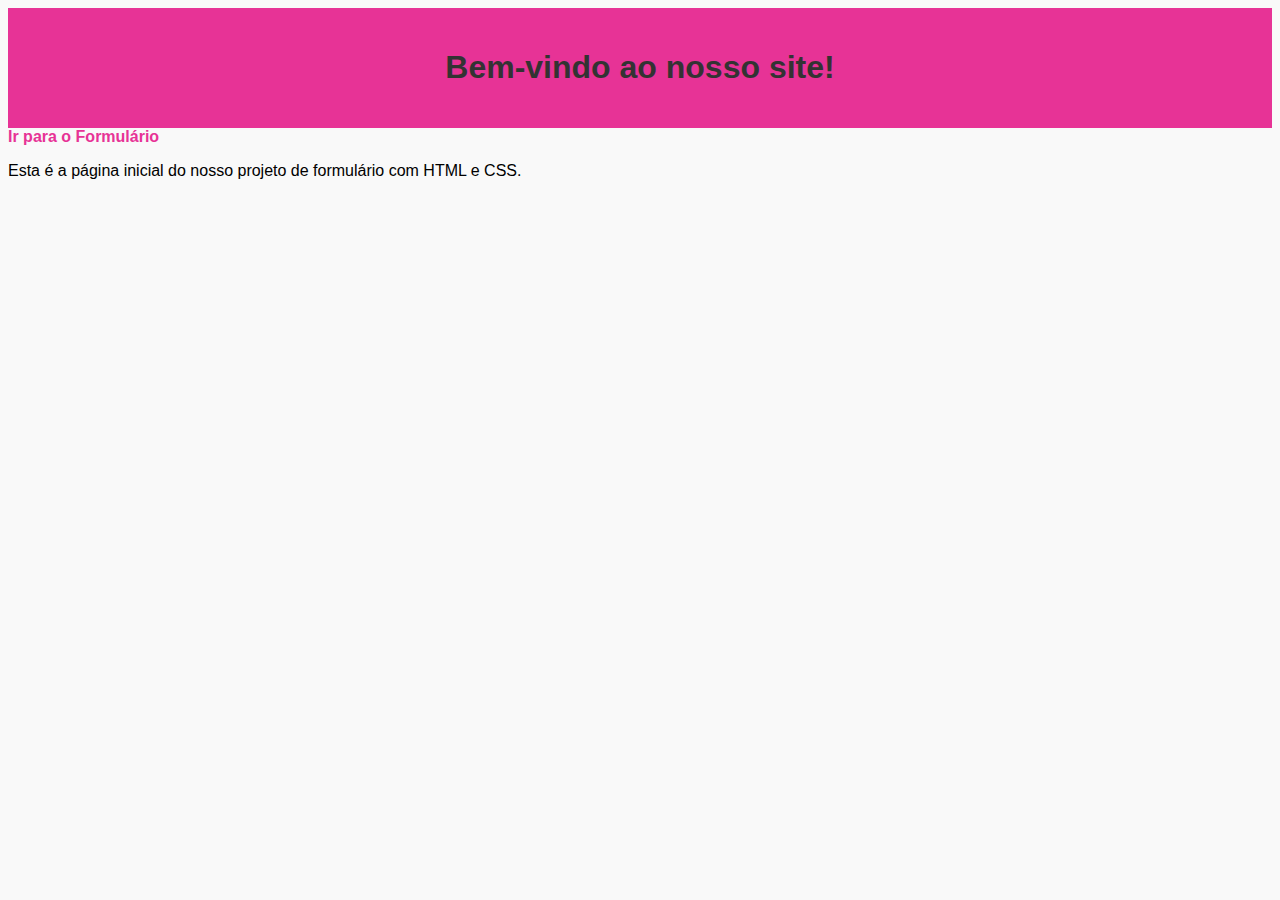
<file: index.html>
<!DOCTYPE html>
<html lang="pt-BR">
<head>
    <meta charset="UTF-8">
    <title>Página Inicial</title>
    <link rel="stylesheet" href="style.css">
</head>
<body>
    <header>
        <h1>Bem-vindo ao nosso site!</h1>
    </header>

    <nav>
        <a href="formulario.html">Ir para o Formulário</a>
    </nav>

    <main>
        <p>Esta é a página inicial do nosso projeto de formulário com HTML e CSS.</p>
    </main>
</body>
</html>
</file>
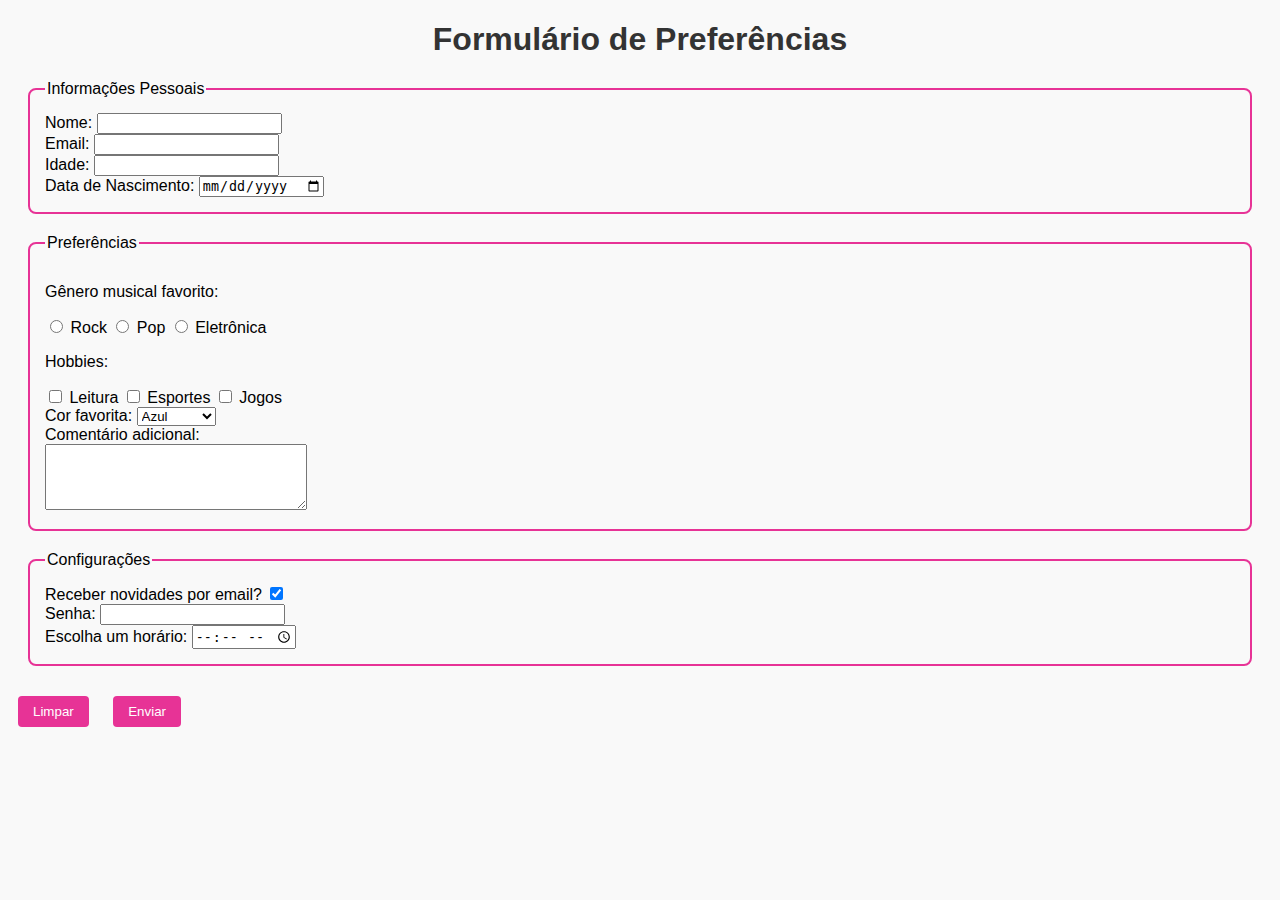
<file: formulario.html>
<!DOCTYPE html>
<html lang="pt-BR">
<head>
    <meta charset="UTF-8">
    <title>Formulário de Pesquisa</title>
    <link rel="stylesheet" href="style.css">
</head>
<body>
    <h1>Formulário de Preferências</h1>

    <form action="#" method="post">
        <fieldset>
            <legend>Informações Pessoais</legend>
            <label>Nome: <input type="text" name="nome" required></label><br>
            <label>Email: <input type="email" name="email" required></label><br>
            <label>Idade: <input type="number" name="idade"></label><br>
            <label>Data de Nascimento: <input type="date" name="data_nascimento"></label><br>
        </fieldset>

        <fieldset>
            <legend>Preferências</legend>
            <p>Gênero musical favorito:</p>
            <label><input type="radio" name="musica" value="rock" required> Rock</label>
            <label><input type="radio" name="musica" value="pop"> Pop</label>
            <label><input type="radio" name="musica" value="eletronica"> Eletrônica</label><br>

            <p>Hobbies:</p>
            <label><input type="checkbox" name="hobbies" value="leitura" required> Leitura</label>
            <label><input type="checkbox" name="hobbies" value="esportes"> Esportes</label>
            <label><input type="checkbox" name="hobbies" value="jogos"> Jogos</label><br>

            <label>Cor favorita:
                <select name="cor">
                    <option value="azul">Azul</option>
                    <option value="vermelho">Vermelho</option>
                    <option value="verde">Verde</option>
                </select>
            </label><br>

            <label>Comentário adicional:<br>
                <textarea name="comentario" rows="4" cols="30"></textarea>
            </label>
        </fieldset>

        <fieldset>
            <legend>Configurações</legend>
            <label>Receber novidades por email? 
                <input type="checkbox" name="newsletter" checked>
            </label><br>
            <label>Senha:
                <input type="password" name="senha" required>
            </label><br>
            <label>Escolha um horário:
                <input type="time" name="horario">
            </label><br>
        </fieldset>

        <input type="reset" value="Limpar">
        <input type="submit" value="Enviar">
    </form>

</body>
</html>
</file>
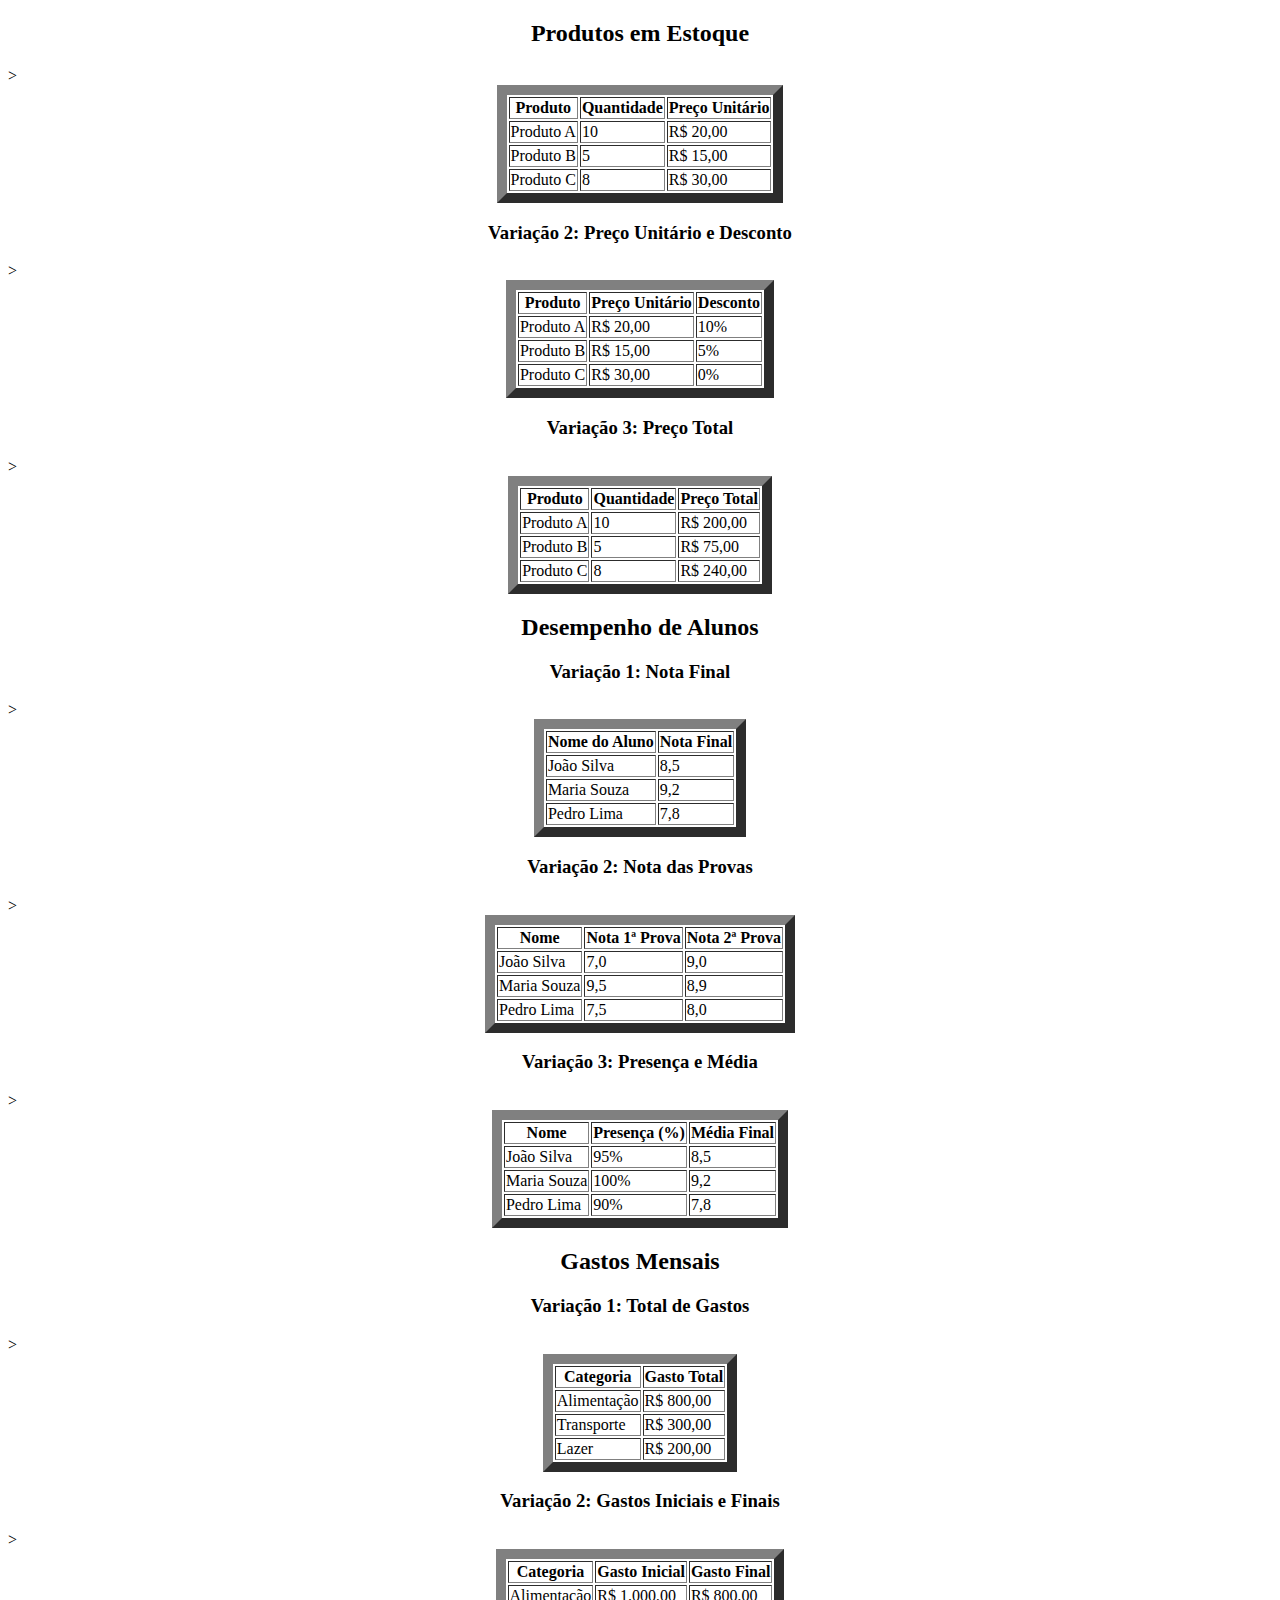
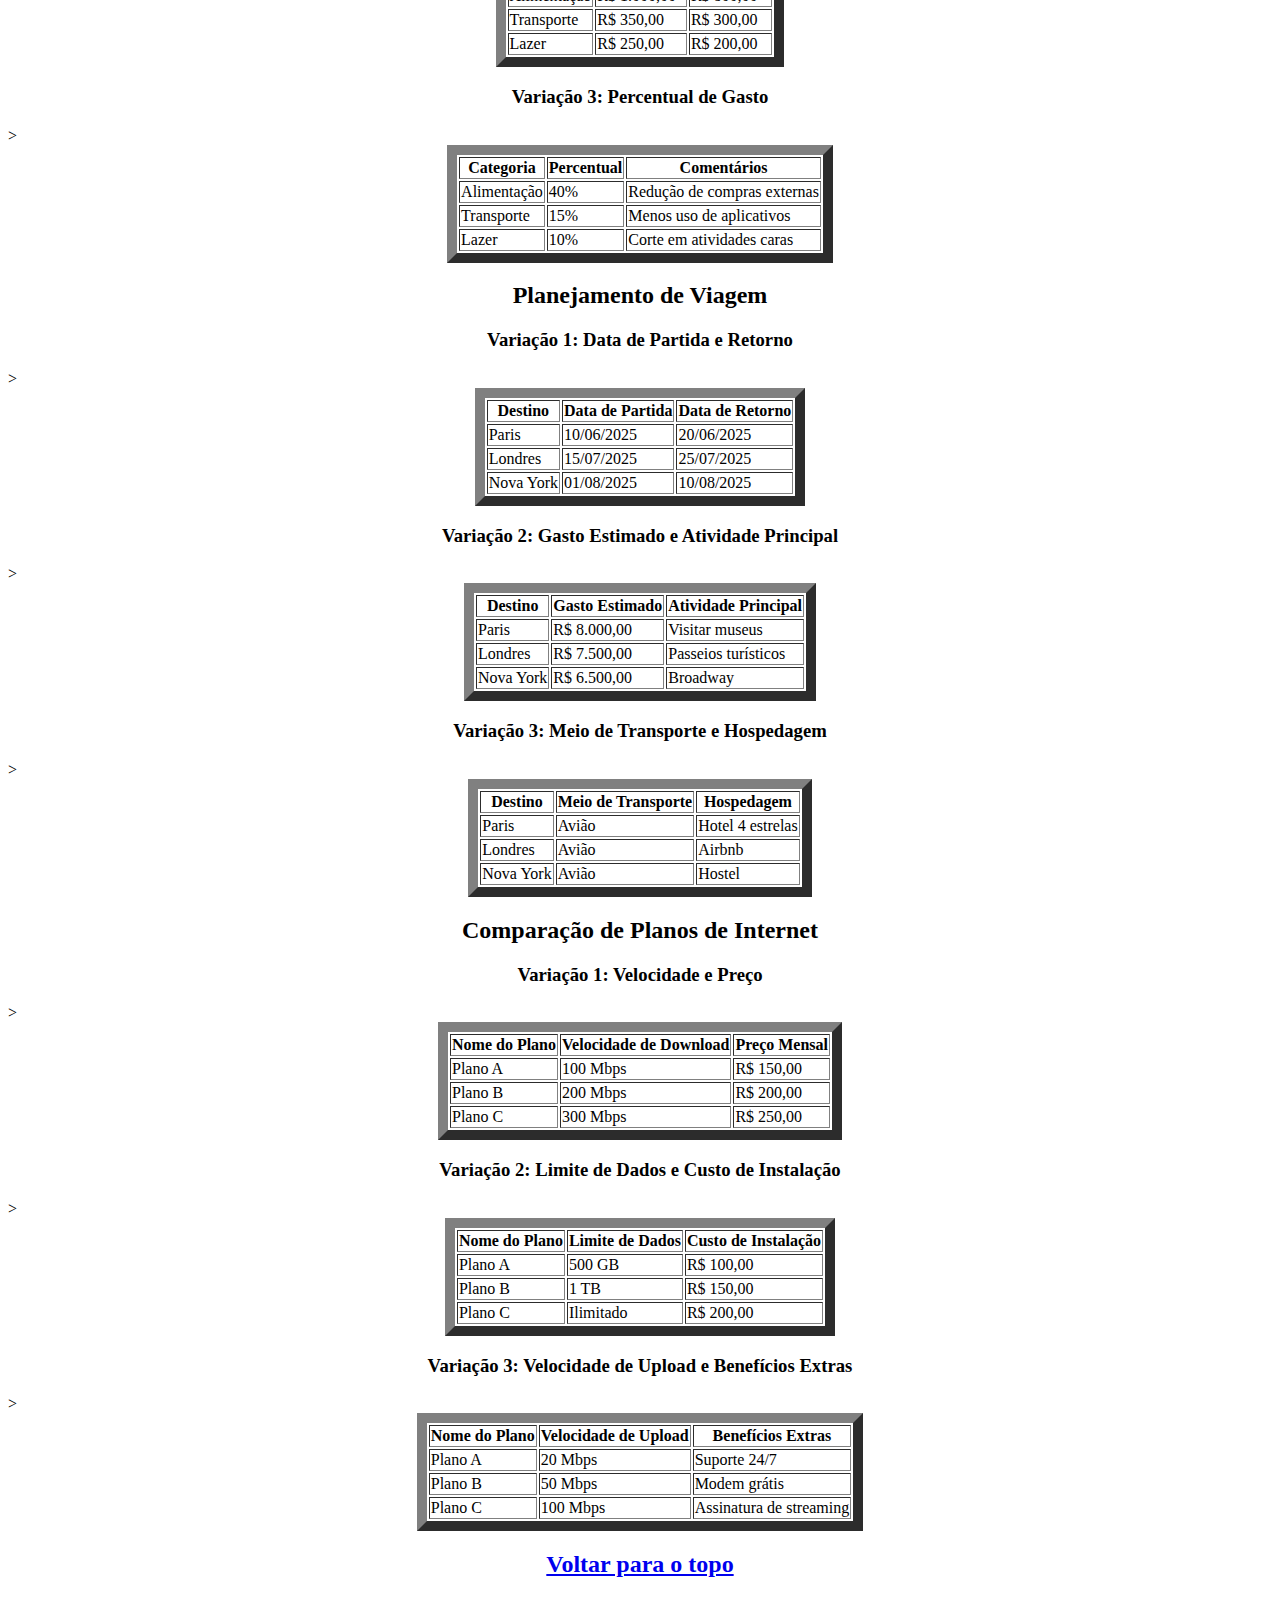
<file: tabela.html>
<!DOCTYPE html>
<html lang="pt-br">
<head>
    <meta charset="UTF-8">
    <meta name="viewport" content="width=device-width, initial-scale=1.0">
    <title>Tabelas</title>
    <style>
        h1, h2, h3 {
            text-align: center; }
        p {
            text-align: justify;
            line-height: 1.6;}
        .code {
            background-color: #e4e4e4;
            padding: 10px;
            border-radius: 5px;
            margin: 20px 0; }
    </style>
</head>
<body>
    <h2>Produtos em Estoque</h2>
    <table border="10"
    tr align="center">>
        <tr>
            <th>Produto</th>
            <th>Quantidade</th>
            <th>Preço Unitário</th>
        </tr>
        <tr>
            <td>Produto A</td>
            <td>10</td>
            <td>R$ 20,00</td>
        </tr>
        <tr>
            <td>Produto B</td>
            <td>5</td>
            <td>R$ 15,00</td>
        </tr>
        <tr>
            <td>Produto C</td>
            <td>8</td>
            <td>R$ 30,00</td>
        </tr>
    </table>

    <h3>Variação 2: Preço Unitário e Desconto</h3>
    <table border="10"
    tr align="center">>
        <tr>
            <th>Produto</th>
            <th>Preço Unitário</th>
            <th>Desconto</th>
        </tr>
        <tr>
            <td>Produto A</td>
            <td>R$ 20,00</td>
            <td>10%</td>
        </tr>
        <tr>
            <td>Produto B</td>
            <td>R$ 15,00</td>
            <td>5%</td>
        </tr>
        <tr>
            <td>Produto C</td>
            <td>R$ 30,00</td>
            <td>0%</td>
        </tr>
    </table>

    <h3>Variação 3: Preço Total</h3>
    <table border="10"
    tr align="center">>
        <tr>
            <th>Produto</th>
            <th>Quantidade</th>
            <th>Preço Total</th>
        </tr>
        <tr>
            <td>Produto A</td>
            <td>10</td>
            <td>R$ 200,00</td>
        </tr>
        <tr>
            <td>Produto B</td>
            <td>5</td>
            <td>R$ 75,00</td>
        </tr>
        <tr>
            <td>Produto C</td>
            <td>8</td>
            <td>R$ 240,00</td>
        </tr>
    </table>

    <h2>Desempenho de Alunos</h2>
    <h3>Variação 1: Nota Final</h3>
    <table border="10"
    tr align="center">>
        <tr>
            <th>Nome do Aluno</th>
            <th>Nota Final</th>
        </tr>
        <tr>
            <td>João Silva</td>
            <td>8,5</td>
        </tr>
        <tr>
            <td>Maria Souza</td>
            <td>9,2</td>
        </tr>
        <tr>
            <td>Pedro Lima</td>
            <td>7,8</td>
        </tr>
    </table>

    <h3>Variação 2: Nota das Provas</h3>
    <table border="10"
    tr align="center">>
        <tr>
            <th>Nome</th>
            <th>Nota 1ª Prova</th>
            <th>Nota 2ª Prova</th>
        </tr>
        <tr>
            <td>João Silva</td>
            <td>7,0</td>
            <td>9,0</td>
        </tr>
        <tr>
            <td>Maria Souza</td>
            <td>9,5</td>
            <td>8,9</td>
        </tr>
        <tr>
            <td>Pedro Lima</td>
            <td>7,5</td>
            <td>8,0</td>
        </tr>
    </table>

    <h3>Variação 3: Presença e Média</h3>
    <table border="10"
    tr align="center">>
        <tr>
            <th>Nome</th>
            <th>Presença (%)</th>
            <th>Média Final</th>
        </tr>
        <tr>
            <td>João Silva</td>
            <td>95%</td>
            <td>8,5</td>
        </tr>
        <tr>
            <td>Maria Souza</td>
            <td>100%</td>
            <td>9,2</td>
        </tr>
        <tr>
            <td>Pedro Lima</td>
            <td>90%</td>
            <td>7,8</td>
        </tr>
    </table>

    <h2>Gastos Mensais</h2>
    <h3>Variação 1: Total de Gastos</h3>
    <table border="10"
    tr align="center">>
        <tr>
            <th>Categoria</th>
            <th>Gasto Total</th>
        </tr>
        <tr>
            <td>Alimentação</td>
            <td>R$ 800,00</td>
        </tr>
        <tr>
            <td>Transporte</td>
            <td>R$ 300,00</td>
        </tr>
        <tr>
            <td>Lazer</td>
            <td>R$ 200,00</td>
        </tr>
    </table>

    <h3>Variação 2: Gastos Iniciais e Finais</h3>
    <table border="10"
    tr align="center">>
        <tr>
            <th>Categoria</th>
            <th>Gasto Inicial</th>
            <th>Gasto Final</th>
        </tr>
        <tr>
            <td>Alimentação</td>
            <td>R$ 1.000,00</td>
            <td>R$ 800,00</td>
        </tr>
        <tr>
            <td>Transporte</td>
            <td>R$ 350,00</td>
            <td>R$ 300,00</td>
        </tr>
        <tr>
            <td>Lazer</td>
            <td>R$ 250,00</td>
            <td>R$ 200,00</td>
        </tr>
    </table>

    <h3>Variação 3: Percentual de Gasto</h3>
    <table border="10"
    tr align="center">>
        <tr>
            <th>Categoria</th>
            <th>Percentual</th>
            <th>Comentários</th>
        </tr>
        <tr>
            <td>Alimentação</td>
            <td>40%</td>
            <td>Redução de compras externas</td>
        </tr>
        <tr>
            <td>Transporte</td>
            <td>15%</td>
            <td>Menos uso de aplicativos</td>
        </tr>
        <tr>
            <td>Lazer</td>
            <td>10%</td>
            <td>Corte em atividades caras</td>
        </tr>
    </table>

    <h2>Planejamento de Viagem</h2>
    <h3>Variação 1: Data de Partida e Retorno</h3>
    <table border="10"
    tr align="center">>
        <tr>
            <th>Destino</th>
            <th>Data de Partida</th>
            <th>Data de Retorno</th>
        </tr>
        <tr>
            <td>Paris</td>
            <td>10/06/2025</td>
            <td>20/06/2025</td>
        </tr>
        <tr>
            <td>Londres</td>
            <td>15/07/2025</td>
            <td>25/07/2025</td>
        </tr>
        <tr>
            <td>Nova York</td>
            <td>01/08/2025</td>
            <td>10/08/2025</td>
        </tr>
    </table>

    <h3>Variação 2: Gasto Estimado e Atividade Principal</h3>
    <table border="10"
    tr align="center">>
        <tr>
            <th>Destino</th>
            <th>Gasto Estimado</th>
            <th>Atividade Principal</th>
        </tr>
        <tr>
            <td>Paris</td>
            <td>R$ 8.000,00</td>
            <td>Visitar museus</td>
        </tr>
        <tr>
            <td>Londres</td>
            <td>R$ 7.500,00</td>
            <td>Passeios turísticos</td>
        </tr>
        <tr>
            <td>Nova York</td>
            <td>R$ 6.500,00</td>
            <td>Broadway</td>
        </tr>
    </table>

    <h3>Variação 3: Meio de Transporte e Hospedagem</h3>
    <table border="10"
    tr align="center">>
        <tr>
            <th>Destino</th>
            <th>Meio de Transporte</th>
            <th>Hospedagem</th>
        </tr>
        <tr>
            <td>Paris</td>
            <td>Avião</td>
            <td>Hotel 4 estrelas</td>
        </tr>
        <tr>
            <td>Londres</td>
            <td>Avião</td>
            <td>Airbnb</td>
        </tr>
        <tr>
            <td>Nova York</td>
            <td>Avião</td>
            <td>Hostel</td>
        </tr>
    </table>

    <h2>Comparação de Planos de Internet</h2>
    <h3>Variação 1: Velocidade e Preço</h3>
    <table border="10"
    tr align="center">>
        <tr>
            <th>Nome do Plano</th>
            <th>Velocidade de Download</th>
            <th>Preço Mensal</th>
        </tr>
        <tr>
            <td>Plano A</td>
            <td>100 Mbps</td>
            <td>R$ 150,00</td>
        </tr>
        <tr>
            <td>Plano B</td>
            <td>200 Mbps</td>
            <td>R$ 200,00</td>
        </tr>
        <tr>
            <td>Plano C</td>
            <td>300 Mbps</td>
            <td>R$ 250,00</td>
        </tr>
    </table>

    <h3>Variação 2: Limite de Dados e Custo de Instalação</h3>
    <table border="10"
    tr align="center">>
        <tr>
            <th>Nome do Plano</th>
            <th>Limite de Dados</th>
            <th>Custo de Instalação</th>
        </tr>
        <tr>
            <td>Plano A</td>
            <td>500 GB</td>
            <td>R$ 100,00</td>
        </tr>
        <tr>
            <td>Plano B</td>
            <td>1 TB</td>
            <td>R$ 150,00</td>
        </tr>
        <tr>
            <td>Plano C</td>
            <td>Ilimitado</td>
            <td>R$ 200,00</td>
        </tr>
    </table>

    <h3>Variação 3: Velocidade de Upload e Benefícios Extras</h3>
    <table border="10"
    tr align="center">>
        <tr>
            <th>Nome do Plano</th>
            <th>Velocidade de Upload</th>
            <th>Benefícios Extras</th>
        </tr>
        <tr>
            <td>Plano A</td>
            <td>20 Mbps</td>
            <td>Suporte 24/7</td>
        </tr>
        <tr>
            <td>Plano B</td>
            <td>50 Mbps</td>
            <td>Modem grátis</td>
        </tr>
        <tr>
            <td>Plano C</td>
            <td>100 Mbps</td>
            <td>Assinatura de streaming</td>
        </tr>
    </table>
    <h2><a href="#top">Voltar para o topo</a></h2>

</body>
</html>
</file>
<file: style.css>
/* Estilos para index.html */
body {
    font-family: Arial, sans-serif;
    background-color: #f9f9f9;
}

header {
    background-color: #e73396;
    color: white;
    padding: 20px;
    text-align: center;
}

nav a {
    color: #e73396;
    text-decoration: none;
    font-weight: bold;
}

/* Estilos para formulario.html */
h1 {
    color: #333;
    text-align: center;
}

fieldset {
    margin: 20px;
    padding: 15px;
    border: 2px solid #e73396;
    border-radius: 8px;
}

input[type="submit"], input[type="reset"] {
    margin: 10px;
    padding: 8px 15px;
    background-color: #e73396;
    color: white;
    border: none;
    border-radius: 4px;
}
</file>
